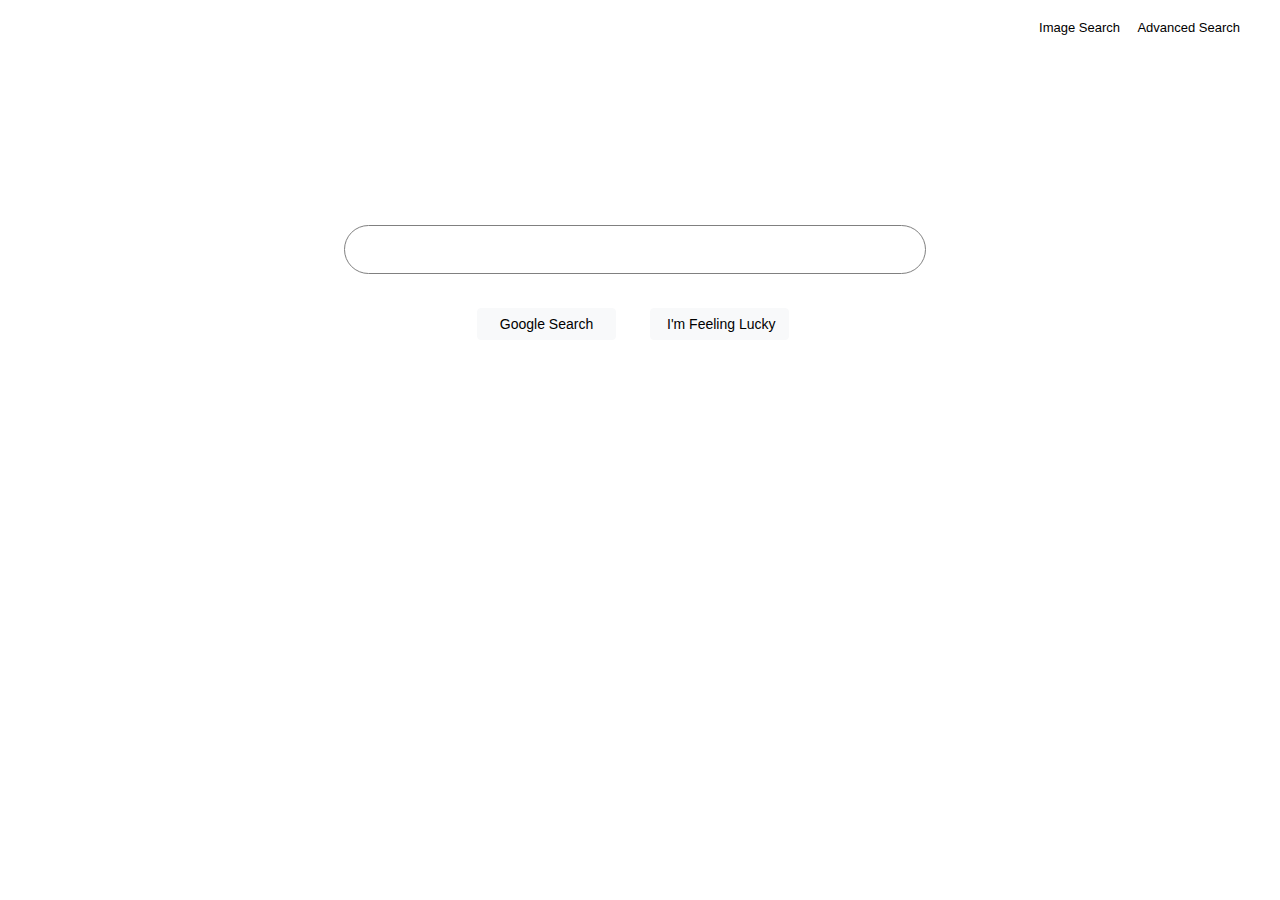
<file: index.html>
<!DOCTYPE html>
<html lang="en">
  <head>
    <title>Search</title>
    <link rel="stylesheet" href="styles.css" />
  </head>
  <body>
    <div class="but">
      <form action="https://google.com/search">
        <input id="input" type="text" name="q" />
        <input id="button1" type="submit" value="Google Search" />
        <input
          id="button2"
          type="submit"
          value="I'm Feeling Lucky"
          name="btnI"
        />
      </form>
    </div>
    <a id="topright1" href="search1.html">Image Search</a>
    <a id="topright2" href="search2.html">Advanced Search</a>
  </body>
</html>
</file>
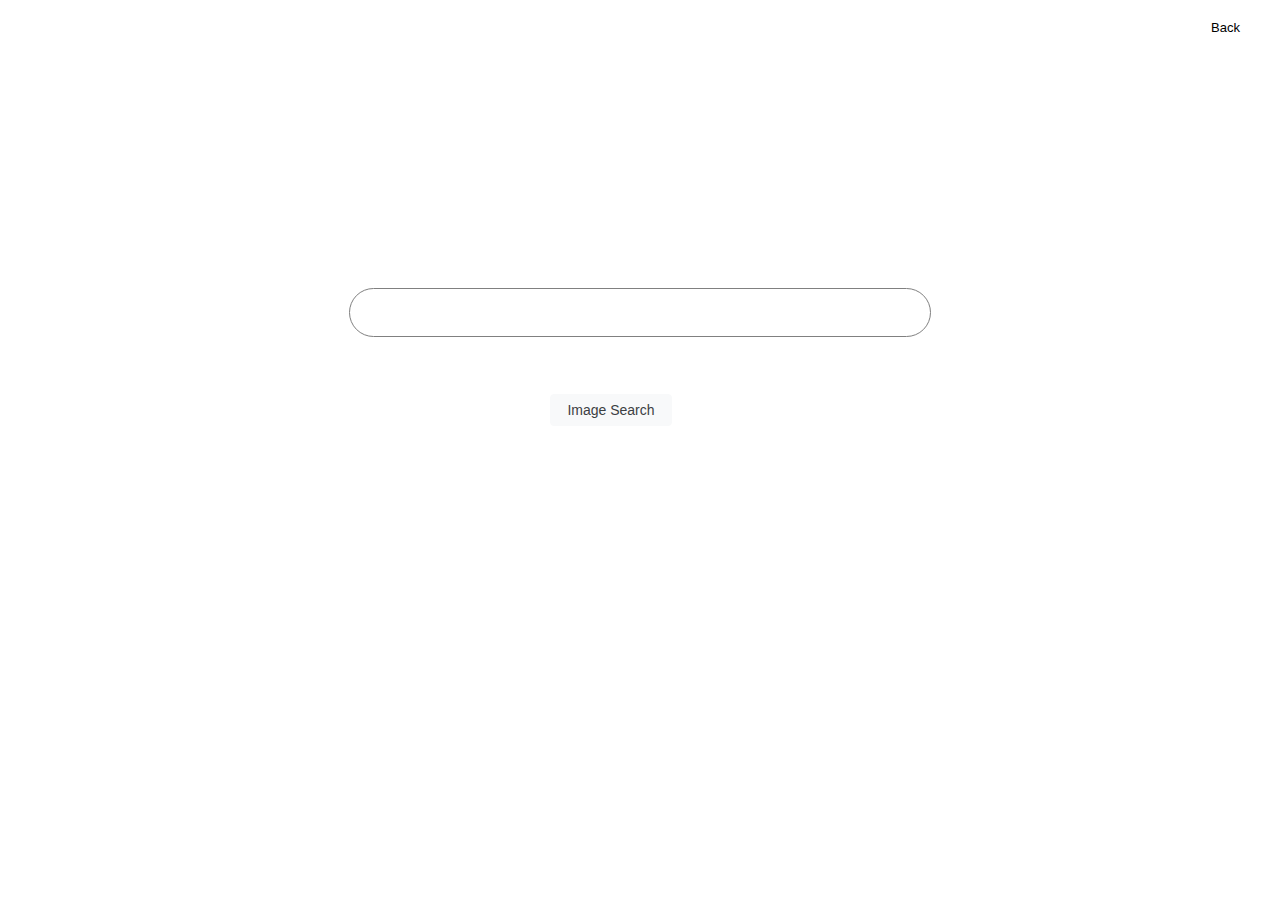
<file: search1.html>
<!DOCTYPE html>
<html lang="en">
  <head>
    <title>Google Image Search</title>
    <link rel="stylesheet" href="styles.css" />
  </head>
  <body>
    <div>
      <form action="http://images.google.com/images">
        <input id="input3" type="text" name="q" />
        <input id="button3" type="submit" value="Image Search" />
      </form>
    </div>
    <a id="topright2" href="index.html">Back</a>
  </body>
</html>
</file>
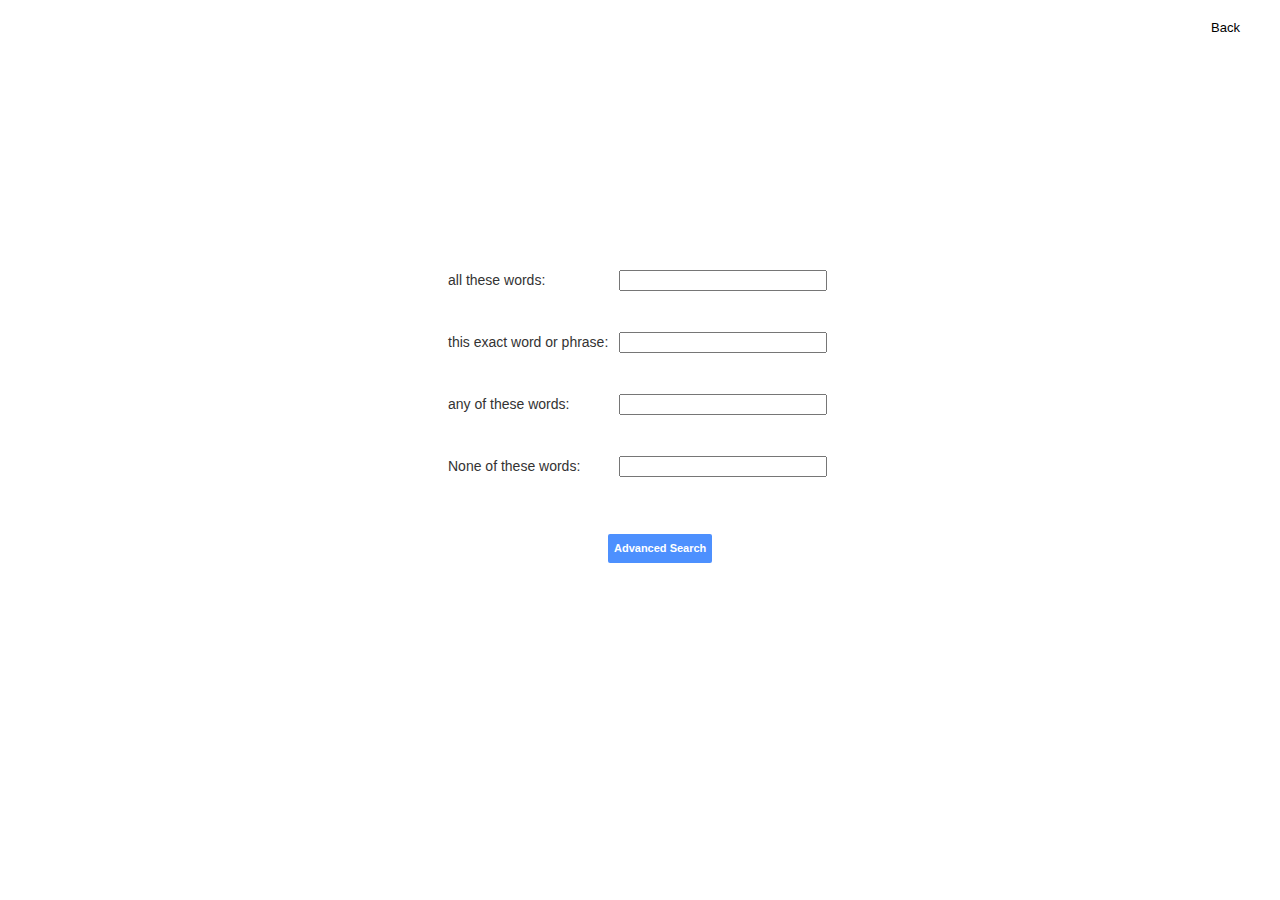
<file: search2.html>
<!DOCTYPE html>
<html lang="en">
  <head>
    <title>Google Advanced Search</title>
    <link rel="stylesheet" href="styles.css" />
  </head>
  <body>
    <div class="x">
      <form action="https://google.com/search">
        <label class="abc">all these words:</label>
        <input class="input2" type="text" name="as_q" />
        <br /><br />
        <label class="abc">this exact word or phrase:</label>
        <input class="input2" type="text" name="as_epq" />
        <br /><br />
        <label class="abc">any of these words:</label>
        <input class="input2" type="text" name="as_oq" />
        <br /><br />
        <label class="abc"> None of these words:</label>
        <input class="input2" type="text" name="as_eq" /> <br /><br />

        <input id="button4" type="submit" value="Advanced Search" />
      </form>
    </div>
    <a id="topright2" href="index.html">Back</a>
  </body>
</html>
</file>
<file: styles.css>
#topright1 {
  text-decoration: none;
  position: absolute;
  top: 20px;
  right: 160px;
  font-size: 13px;
  font-family: arial, sans-serif;
  color: black;
}

#topright1:hover {
  text-decoration: underline;
}

#topright2 {
  text-decoration: none;
  position: absolute;
  top: 20px;
  right: 40px;
  font-size: 13px;
  font-family: arial, sans-serif;
  color: black;
}

#topright2:hover {
  text-decoration: underline;
}

.x {
  position: absolute;
  display: flex;
  align-items: center;
  justify-content: space-between;
  left: 35%;
  top: 30%;
}

.y {
  position: absolute;
  left: 35%;
  top: 30%;
  width: 30%;
  background-color: white;
  color: grey;
}

.abc {
  float: inherit;
  text-align: left;
  display: inline-block;
  min-width: 167px;
  width: 16%;
  font-size: 14px;
  font-family: arial, sans-serif;
  min-height: 42px;
  font-weight: 500;
  color: #333;
}

#input {
  position: absolute;
  left: 25%;
  top: 60%;
  display: flex;
  align-items: center;
  justify-content: space-between;
  height: 2.8rem;
  background: white;
  border-radius: 1.625rem;
  font-size: 1rem;
  width: 45%;
  min-width: auto;
  border: 1px solid grey;
  outline: none;
  color: black;
  flex-grow: 1;
  min-width: 18rem;
  margin: 0 1rem;
  transition: all 0.2s ease;
}

#input:hover {
  border: 1px solid #d3d3d3;
}

.input2 {
  display: inline;
  width: 200px;
}

#input3 {
  position: absolute;
  left: 26%;
  top: 32%;
  display: flex;
  align-items: center;
  justify-content: space-between;
  height: 2.8rem;
  background: white;
  border-radius: 1.625rem;
  font-size: 1rem;
  width: 45%;
  border: 1px solid grey;
  outline: none;
  color: black;
  flex-grow: 1;
  min-width: 18rem;
  margin: 0 1rem;
  transition: all 0.2s ease;
}

#input3:hover {
  border: 1px solid #d3d3d3;
}

.but {
  text-align: center;
  display: inline-block;
  position: absolute;
  width: 100%;
}

#button1 {
  height: 2rem;
  width: 139px;
  border-top-left-radius: 4px;
  border-top-right-radius: 4px;
  border-bottom-left-radius: 4px;
  border-bottom-right-radius: 4px;
  background-color: #f8f9fa;
  border: 1px solid #f8f9fa;
  text-align: center;
  transition: all 0.2s ease;
  margin: 0 auto;
  margin-top: 1rem;
  padding: 0 16px;
  color: #000000;
  font-size: 14px;
  font-family: arial, sans-serif;
  cursor: pointer;
  margin-top: 300px;
}

#button1:hover {
  cursor: pointer;
  box-shadow: 0.1rem 0.1rem 0.1rem #d3d3d3;
  border: 1px solid #d3d3d3;
}
#button2 {
  border-top-left-radius: 4px;
  border-top-right-radius: 4px;
  border-bottom-left-radius: 4px;
  border-bottom-right-radius: 4px;
  background-color: #f8f9fa;
  border: 1px solid #f8f9fa;
  text-align: center;
  transition: all 0.2s ease;
  margin: 0 auto;
  margin-top: 1rem;
  padding: 0 16px;
  color: #000000;
  font-size: 14px;
  font-family: arial, sans-serif;
  cursor: pointer;
  margin-top: 0px;
  height: 2rem;
  width: 139px;
  margin: 30px;
}

#button2:hover {
  cursor: pointer;
  box-shadow: 0.1rem 0.1rem 0.1rem #d3d3d3;
  border: 1px solid #d3d3d3;
}

#button3 {
  position: absolute;
  left: 43%;
  top: 42%;
  height: 2rem;
  margin-top: 1rem;
  background-color: #f8f9fa;
  border: 1px solid #f8f9fa;
  border-radius: 4px;
  color: #3c4043;
  font-family: arial, sans-serif;
  font-size: 14px;
  padding: 0 16px;
}

#button3:hover {
  cursor: pointer;
  box-shadow: 0.1rem 0.1rem 0.1rem #d3d3d3;
  border: 1px solid #d3d3d3;
}

#button4 {
  position: absolute;
  color: white;
  background-color: #4d90fe;
  border: None;
  border-radius: 2px;
  font-size: 11px;
  font-weight: bold;
  width: auto;
  height: 1.8rem;
  margin-top: 1rem;
  margin-left: 10rem;
}

#button4:hover {
  cursor: pointer;
}
</file>
